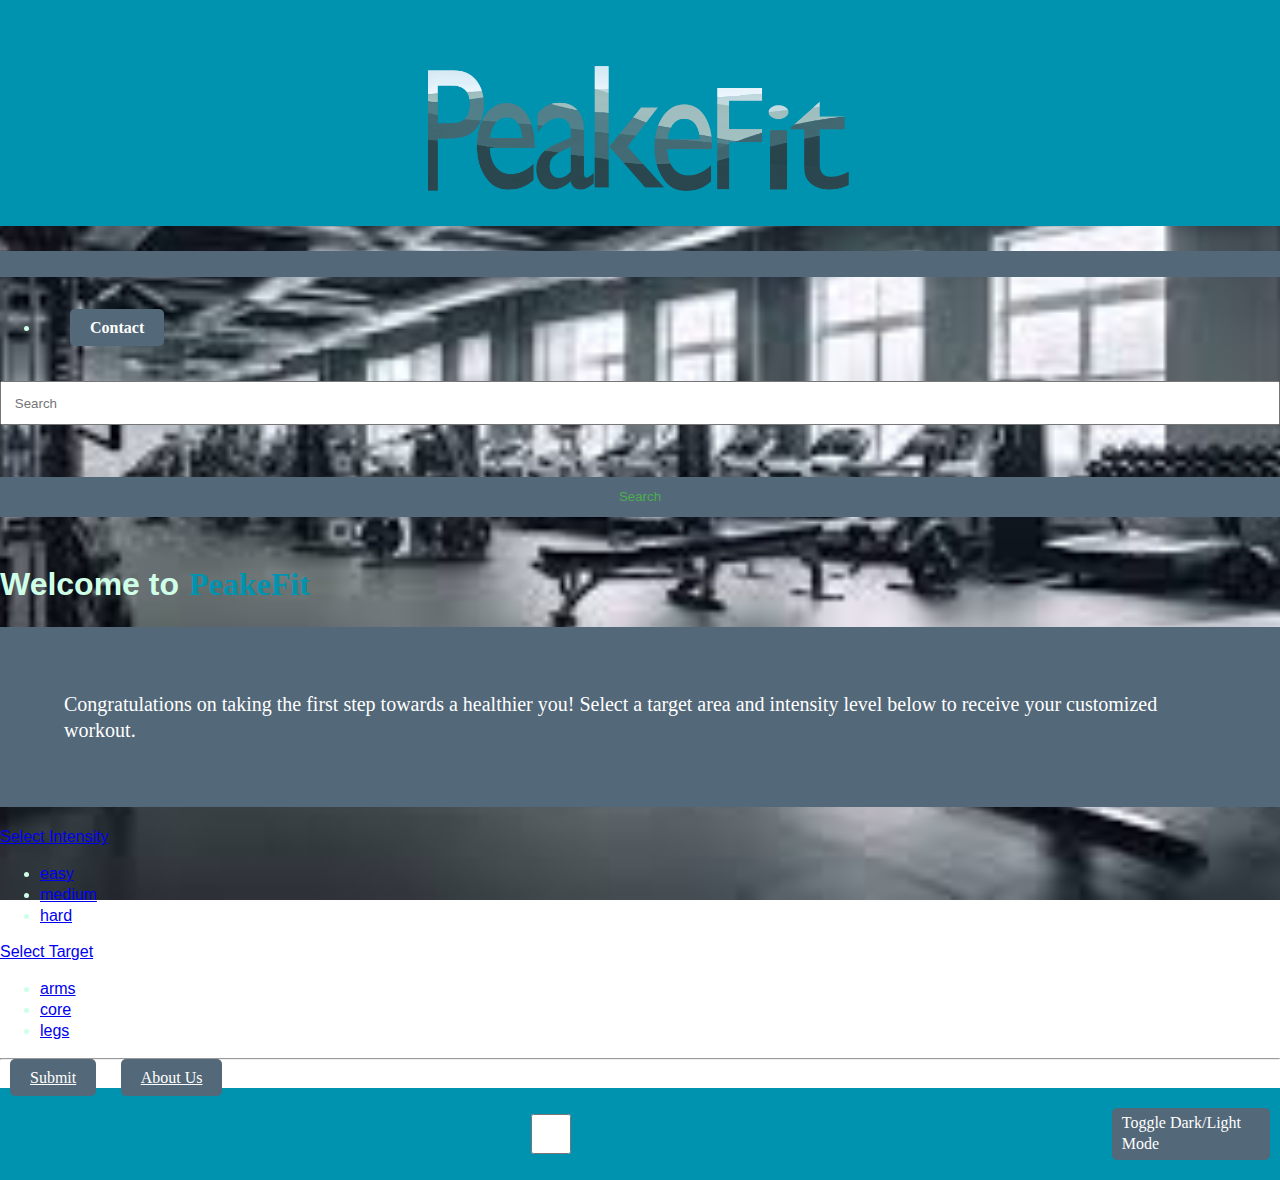
<file: index.html>
<!doctype html>
<html lang="en">
  <head>
    <meta charset="utf-8">
    <meta name="viewport" content="width=device-width, initial-scale=1">
      <title>PeakeFit</title>
        <link href="https://cdn.jsdelivr.net/npm/bootstrap@5.3.2/dist/css/bootstrap.min.css" rel="stylesheet" integrity="sha384-T3c6CoIi6uLrA9TneNEoa7RxnatzjcDSCmG1MXxSR1GAsXEV/Dwwykc2MPK8M2HN" crossorigin="anonymous">
        <link href="stylesheet.css" rel="stylesheet">
    </head>

  <body>
    <header>
      <a class="navbar-brand" href="#">
          <!--logo-->
            <nav><img src="images\Peake.png" alt="Logo"></nav>
      </a>
    </header>
    <!--nav bar thats part of the bootstrap --> 
      <nav class="navbar navbar-expand-lg navbar-dark bg-dark">
        <div class="container">
          <button class="navbar-toggler" type="button" data-bs-toggle="collapse" data-bs-target="#navbarSupportedContent" aria-controls="navbarSupportedContent" aria-expanded="false" aria-label="Toggle navigation">
            <span class="navbar-toggler-icon"></span>
          </button>
        <div class="collapse navbar-collapse" id="navbarSupportedContent">
          <ul class="navbar-nav me-auto mb-2 mb-lg-0">
            <li class="nav-item">
              <a class="nav-link"></a>
              <a href="aboutUs.html"class="aboutUsbtn">Contact</a>
            </li>
          </ul>
          <form class="d-flex" role="search">
            <input class="form-control me-2" type="search" placeholder="Search" aria-label="Search">
              <button class="btn btn-outline-success" type="submit">Search</button>
          </form>
        </div>
        </div>
      </nav>

        <div class="container my-5">
            <h1>Welcome to</h1>
        <div class="col-lg-8 px-0">
            <p class="intro" id="intro">Congratulations on taking the first step towards a healthier you! Select a target area and intensity level below to receive your customized workout.</p>
        <div class="nav-item dropdown">
            <a class="nav-link dropdown-toggle" href="#" id="navbarDropdown" role="button" data-bs-toggle="dropdown" aria-expanded="false">
            Select Intensity
            </a>
          <ul class="dropdown-menu dropdown-intensity" aria-labelledby="navbarDropdown">
            <li><a class="dropdown-item-intensity" href="#">easy</a></li>
            <li><a class="dropdown-item-intensity" href="#">medium</a></li>
            <li><a class="dropdown-item-intensity" href="#">hard</a></li>
          </ul>
        </div>
        <div class="nav-item dropdown">
            <a class="nav-link dropdown-toggle" href="#" id="navbarDropdown" role="button" data-bs-toggle="dropdown" aria-expanded="false">
            Select Target
            </a>
          <ul class="dropdown-menu dropdown-target" aria-labelledby="navbarDropdown">
            <li><a class="dropdown-item-target" href="#">arms</a></li>
            <li><a class="dropdown-item-target" href="#">core</a></li>
            <li><a class="dropdown-item-target" href="#">legs</a></li>
          </ul>
        </div>
        <!-- redirect script-->
          <hr class="col-1 my-4">
            <a href="results.html" class="button">Submit</a>        
            <a href="aboutUs.html"class="aboutUsbtn">About Us</a>
        </div>
  <footer>
        <input type="checkbox" class="btn-check" id="btn-check" autocomplete="off">
        <label class="btnDrkmode" id="toggle-label" for="btn-check">Toggle Dark/Light Mode</label>
        
  </footer>
        </div>
      <script src="https://cdn.jsdelivr.net/npm/bootstrap@5.3.2/dist/js/bootstrap.bundle.min.js" integrity="sha384-C6RzsynM9kWDrMNeT87bh95OGNyZPhcTNXj1NW7RuBCsyN/o0jlpcV8Qyq46cDfL" crossorigin="anonymous"></script>
    <script src="main.js"></script>
  </body>
</html>
</file>
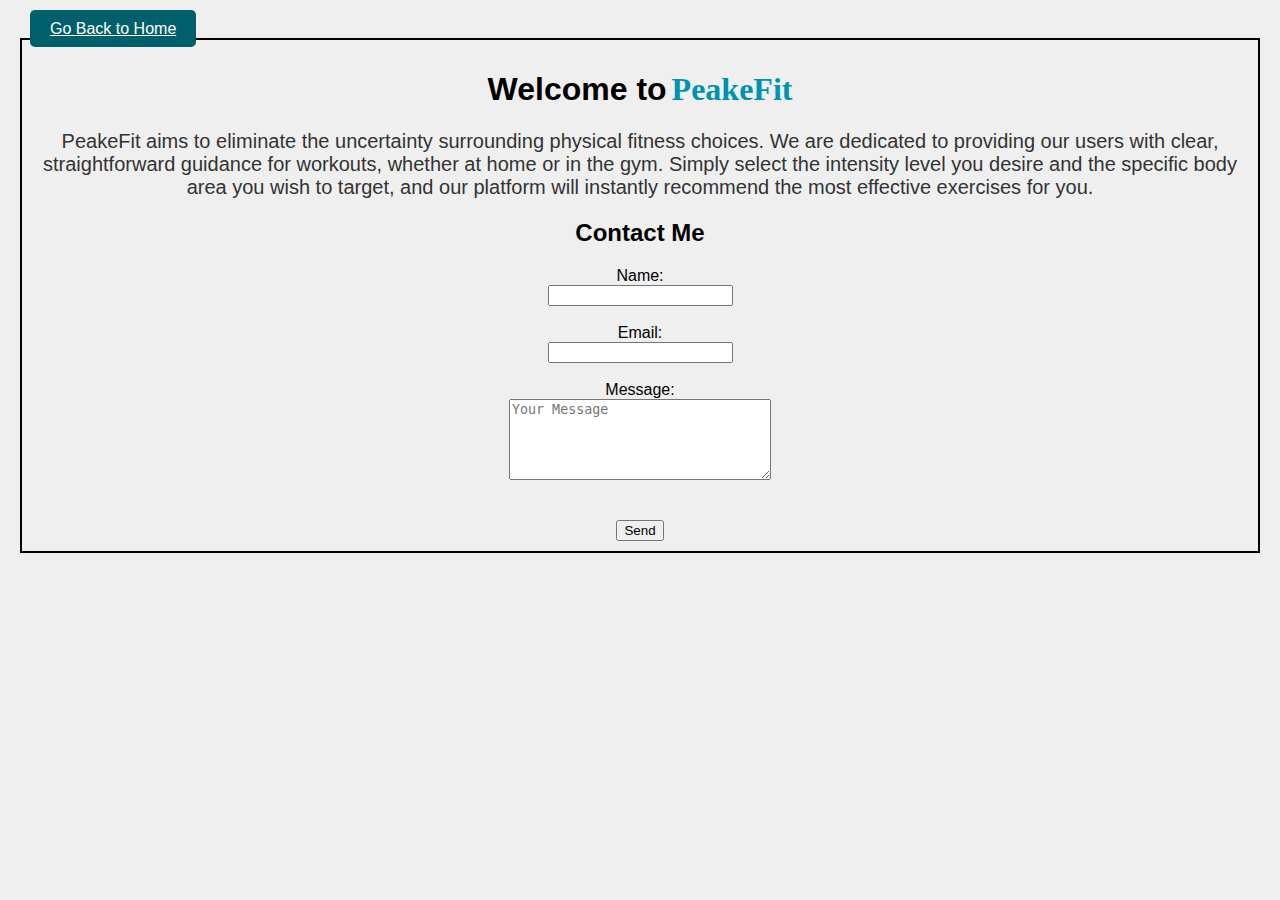
<file: aboutUs.html>
<!DOCTYPE html>
<html>
    <head>
        <title>PeakeFit</title>
        <link rel="stylesheet" href="AboutUs.css">
        <link href="https://cdn.jsdelivr.net/npm/bootstrap@5.3.2/dist/css/bootstrap.min.css" rel="stylesheet" integrity="sha384-T3c6CoIi6uLrA9TneNEoa7RxnatzjcDSCmG1MXxSR1GAsXEV/Dwwykc2MPK8M2HN" crossorigin="anonymous">
         <!--backButton-->
         <a href="index.html"class="backButton">Go Back to Home</a> 
    </head>
    <body style="background-color: #EFEFEF;">
        <div class="container my-5" style="border: 2px solid black;padding:10px">
            <h1>Welcome to</h1>
            <div class="col-lg-8 px-0" style="width:100%;">
                <p class="fs-5" style="text-align:center;width:100%;">
                    PeakeFit aims to eliminate the uncertainty surrounding physical fitness choices. 
                    We are dedicated to providing our users with clear, straightforward guidance for workouts,
                    whether at home or in the gym. Simply select the intensity level you desire and the specific body area you wish to target, 
                    and our platform will instantly recommend the most effective exercises for you.
                </p>
            </div>
            <div style="text-align:center;">
            <h2>Contact Me</h2>
            <form action="mailto:contactus@peakefit.com" enctype="text/plain">
                <label for="Name">Name:</label><br>
                <input type="text" id="subject" name="subject"; name="name">
                <br/><br/>

                <label for="email">Email:</label><br>
                <input type="email" id="email"; name="email">
                <br/><br/>
                
                <label for="body">Message:</label><br>
                <textarea name="body" rows="5" cols="30" placeholder="Your Message"></textarea><br>
                <br/><br/>

                <input type="submit" value="Send">
            </form>
        </div>
    </body>
</html>
</file>
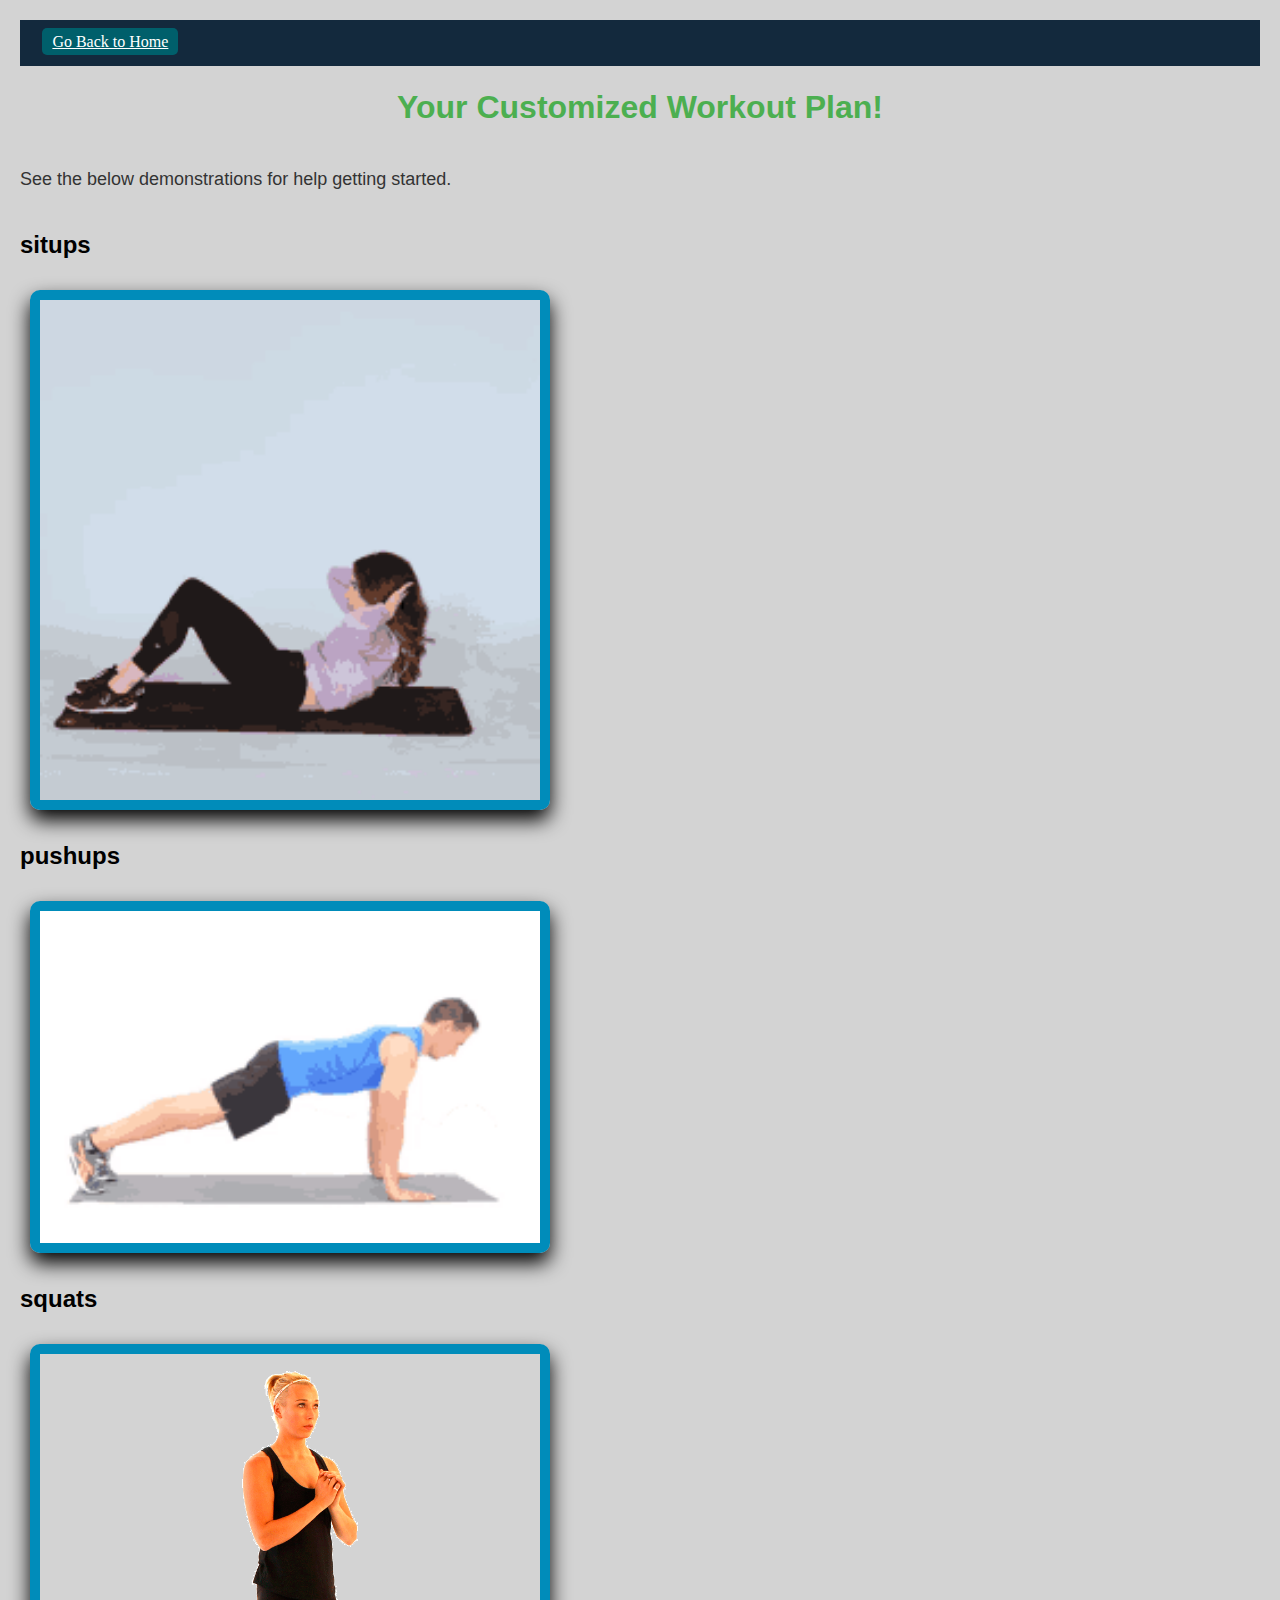
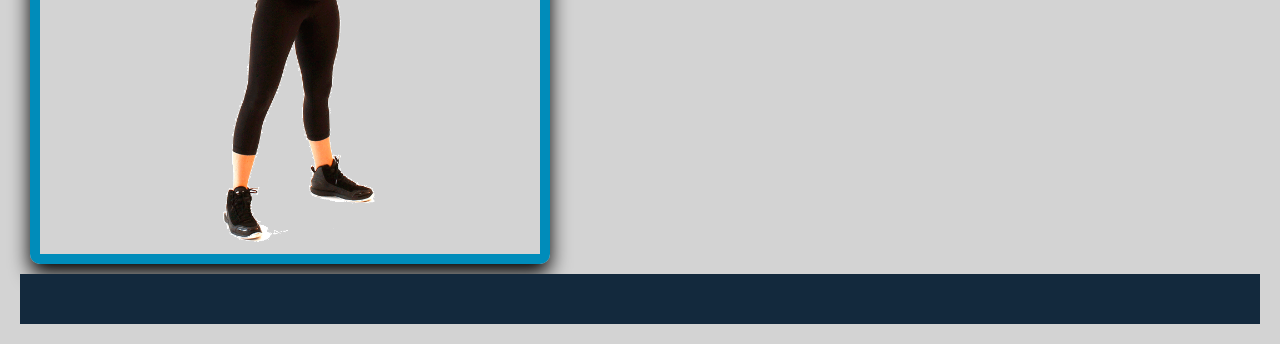
<file: results.html>
<!DOCTYPE html>
<html>
    <head>
    <html lang="en">
    <meta charset="utf-8">
    <meta name="viewport" content="width=device-width, initial-scale=1">
    <title>PeakeFit</title>
    <link rel="stylesheet" href="results.css">
    </head>
    <header>
      <!--backButton-->
      <a href="index.html"class="backButton">Go Back to Home</a>      
    </header>
    <body data-page="results">
      <div id="top">
      <h1>Your Customized Workout Plan!</h1>
        </div>
        <p>See the below demonstrations for help getting started.</p>

   <h2>situps</h2>
      <img src="./images/sit-up.gif">
  
      <h2>pushups</h2>
      <img src="./images/pushup.gif">
   
      <h2>squats</h2>
      <img src="./images/squats.gif">
      
<footer></footer>
        <script src="results.js"></script>
    </body>
    
</html>
</file>
<file: stylesheet.css>
/* Default theme variables (Light Mode) */
:root {
  --text-color: #cfffe7;
  --link-color: #4CAF50;
  --header-color: #0093AF;
}
/* Dark Mode theme variables */
[data-theme="dark"] {
  --bg-color: #121212;
  --color: #080808;
  --link-color: #90caf9;
  
  header {
    background-color: #005f6b;
  }
  footer{
    background-color:#005f6b;
  }
}
  /*Apply theme variables */

body {
  color:#cfffe7;
  font-family: Arial, sans-serif;
  margin: 0;
  padding:0;
  background-image:url('images/gym.jpg');
  background-repeat: no-repeat;
  background-size: cover;
  background-position: center;
  background-attachment: fixed;
}

nav a {
  color: var(--link-color);
  text-decoration: none;
  margin: 0 10px;
}

nav a:hover {
  text-decoration: underline;
}

button {
  margin: 20px 0;
  padding: 10px 20px;
  background-color: #536878;
  color: var(--link-color);
  border: none;
  cursor: pointer;

}
/* classes*/
  .btnDrkmode{
  background-color: #536878;
  color: #fff;
  font-family:'Franklin Gothic Medium', 'Arial Narrow, Arial, sans-serif';
  margin: 20px 10px;
  padding: 5px 10px;
  font-size: 16px;
  border-radius: 5px;
  }
.btnDrkmode:hover{
  background-color:#4CAF50;
  color: #fff;
  transform: scale(1.05); 
    /* Slight zoom-in effect */
}
  .navbar-brand {
  font-family:'Franklin Gothic Medium', 'Arial Narrow', Arial, sans-serif;
  font-size:xx-large ;
  align-items: center; 
  max-height: 200px;
 }
  .hover-btn {
  padding: 10px 20px;
  font-size: 16px;
  cursor: pointer; /* Default cursor for clickable elements */
  transition: background-color 0.3s ease;
  }

  .hover-btn:hover {
  background-color: #4CAF50; /* Change background on hover */
  color: white;
  }
  .hover-box {
  width: 200px;
  height: 200px;
  background-color: lightblue;
  margin-top: 20px;
  transition: background-color 0.3s ease;
  }
  .hover-box:hover {
  background-color: lightcoral; /* Change color on hover */
  }
  /* created a submit and about me buttonn to be able to change color*/
  .button{
    background-color:#536878;
    color:#fff;
    font-family:'Franklin Gothic Medium', 'Arial Narrow, Arial, sans-serif';
    margin: 20px 10px;
    padding: 10px 20px;
    font-size: 16px;
    border-radius: 5px;
    }
  .aboutUsbtn{
  background-color:#536878;
  color:#fff;
  font-family:'Franklin Gothic Medium', 'Arial Narrow, Arial, sans-serif';
  margin: 20px 10px;
  padding: 10px 20px;
  font-size: 16px;
  border-radius: 5px;
  }
  .button:hover {
    background-color:#4CAF50;
    color: #cfffe7;
    transform: scale(1.05);
    /* Slight zoom-in effect */
  }
  
  .aboutUsbtn:hover {
  background-color:#4CAF50;
  color: #cfffe7;
  transform: scale(1.05); 
  /* Slight zoom-in effect */
  }
  /* update the the container color in intro content*/
  .intro{
    font-family:'Franklin Gothic Medium', 'Arial Narrow, Arial, sans-serif'; 
    background-color:#536878;
    font-size: 20px;
    color: #fff;
    padding: 5%;
    justify-content: center;
    align-content: center;
  }
  /* Custom cursor styles */
  body.custom-cursor {
    cursor: url('https://cdn.jsdelivr.net/gh/konvajs/konva@v2.9.0/examples/images/cursor.svg'), auto;
  }
  
  body {
    display: flex;
    flex-direction: column;
    line-height: 1.3;
  }
  header {
    display: flex;
    justify-content: center;
    align-items: center;
    padding: 1%;
    background-color: var(--header-color);
    color: #fff;  
  }
  nav img{
  height: 600px;
  align-items: center;
  justify-content: center;
  padding: 0 20px;
  display: flex;
  box-sizing: border-box;
  } 
  h1 {
    font-size: 200%;
  }
  /* Added the rest of the header text */
  h1::after {
    font-family: Impact;
    content: 'PeakeFit';
    color: #0093AF;
    margin-left: 10px;
  }
  h2 {
    margin: 2% 0;
    font-size: 180%;
  }
  h3 {
    margin: 2% 0;
    font-size: 150%;
  }
  /* Added asterisk before every h3 heading */
  h3::before {
    font-family: Impact;
    content: '\273A';
    color: #772014;
    margin-right: 5px;
  }
  /* Added symbols before and after the nav links */
  nav ul {
    display: flex;
    justify-content: space-between;
    min-width: 300px;
  }
  nav a {
    color: #cfffe7;
    font-weight: bold;
    text-decoration: none;
    color: var(--link-color);
    margin: 0 10px;
  }
  nav a:hover {
    color: #fff;
    text-decoration: underline;
  }
  main {
    display: flex;
    flex: 1 1 0;
    max-width: 1200px;
    margin: 2% auto;
  }
  section {
    flex: 1 1 0;
    padding-right: 5%;
  }
  article {
    border-bottom: 1px solid #d8a47f;
  }
  article p {
    margin: 2% 0;
    font-size: 110%;
  }
  article ul {
    margin-left: 5%;
    margin-bottom: 2%;
    font-size: 110%;
    list-style: circle;
  }
  aside {
    width: 25%;
  }
  aside h2 {
    font-size: 150%;
  }
  input,
  button {
    width: 100%;
    margin: 2% 0;
    padding: 1%;
  }
  /* updated the colors in footer to better emulate dark and light mode*/
  footer {
    display: flex;
    justify-content: right;
    padding: 0%;
    background-color: var(--header-color);
    color: #cfffe7;
    align-content:right;
  }
  /* changiing the color of the btn in lightmode*/
  @media screen and (max-width: 768px) {
    header, main {
      flex-direction: column;
    }
  }
</file>
<file: AboutUs.css>
.backButton{
  background-color:#005f6b;
  color:#fff;
  font-family:'Franklin Gothic Medium','Arial';
  margin: 20px 10px;
  padding: 10px 20px;
  font-size: 16px;
  border-radius: 5px;
  }
  .backButton:hover {
  background-color:#4CAF50;
  color: #cfffe7;
  transform: scale(1.05); 
  /* Slight zoom-in effect */
  }


body {
    font-family: Arial, sans-serif;
    margin: 0;
    padding: 20px;
}

h1 {
    font-family: Arial, sans-serif;
    text-align: center;
    font-size: 200%;
}

h1::after {
    font-family: Impact;
    content: 'PeakeFit';
    color: #0093AF;
    margin-left: 5px;
}

p {
    font-size: 18px;
    color: #333;
    font-family: Arial, sans-serif;
    font-size: 1.25rem!important;
}

button {
    background-color: #008CBA;
    color: white;
    border: none;
    padding: 10px 20px;
    cursor: pointer;
    font-size: 16px;
}

button:hover {
    background-color: #005f6b;
}

@media screen and (max-width: 768px) {
    header, main {
      flex-direction: column;
    }

    section {
      padding-right: 0;
    }
    
    aside {
      width: 100%;
      text-align: center;
    }
  }
</file>
<file: results.css>
/* Apply theme variables */
  body {
    background-color:#d3d3d3;
    color: var(--text-color);
    font-family: Arial, sans-serif;
    margin: 0;
    padding: 20px;
    display: flex;
    flex-direction: column;
    line-height: 1.3;
  }

header {
    padding: 1%;
    background-color: #13293d;
    color: #fff;
    }

  #top {
    color: #4CAF50;
    text-align: center;
  }
  /* adding style to back button on about us*/
  .backButton{
    background-color:#005f6b;
    color: #fff;
    font-family:'Franklin Gothic Medium', 'Arial Narrow, Arial, sans-serif';
    margin: 20px 10px;
    padding: 5px 10px;
    font-size: 16px;
    border-radius: 5px;
    }
    .backButton:hover {
      background-color:#4CAF50;
      color: #fff;
      transform: scale(1.05); 
      /* Slight zoom-in effect */
      }
p {
    font-size: 18px;
    color: #333;
}

button {
    background-color: #008CBA;
    color: white;
    border: none;
    border-radius: 5%;
    padding: 10px 20px;
    cursor: pointer;
    font-size: 16px;
    max-width: 200px;
}
/* back button styling*/
    button:hover {
      background-color:#4CAF50;
      color: #fff;
      transform: scale(1.05); 
      /* Slight zoom-in effect */
      }
    
img{
    max-width: 500px;
    max-height: 500px;
    display: flex;
    border: 10px solid #008CBA;
    border-radius: 10px;
    box-shadow: 0 10px 20px rgba(0, 0, 0, 1.0);
    margin: 10px;
}

footer {
    display: flex;
    justify-content: center;
    padding: 2%;
    background-color: #13293d;
    color: #fff;
  }
  

.btn {
    padding: 10px 20px;
    font-size: 16px;
    background-color: #005f6b;
    color: white;
    border: none;
    border-radius: 5px;
    cursor: pointer;
    transition: background-color 0.3s ease;
  }
  /* responsive layout- stacks images on top of one another*/  
      @media screen and (max-width: 768px) {
        header, main {
        flex-direction: column;
        }
}
</file>
